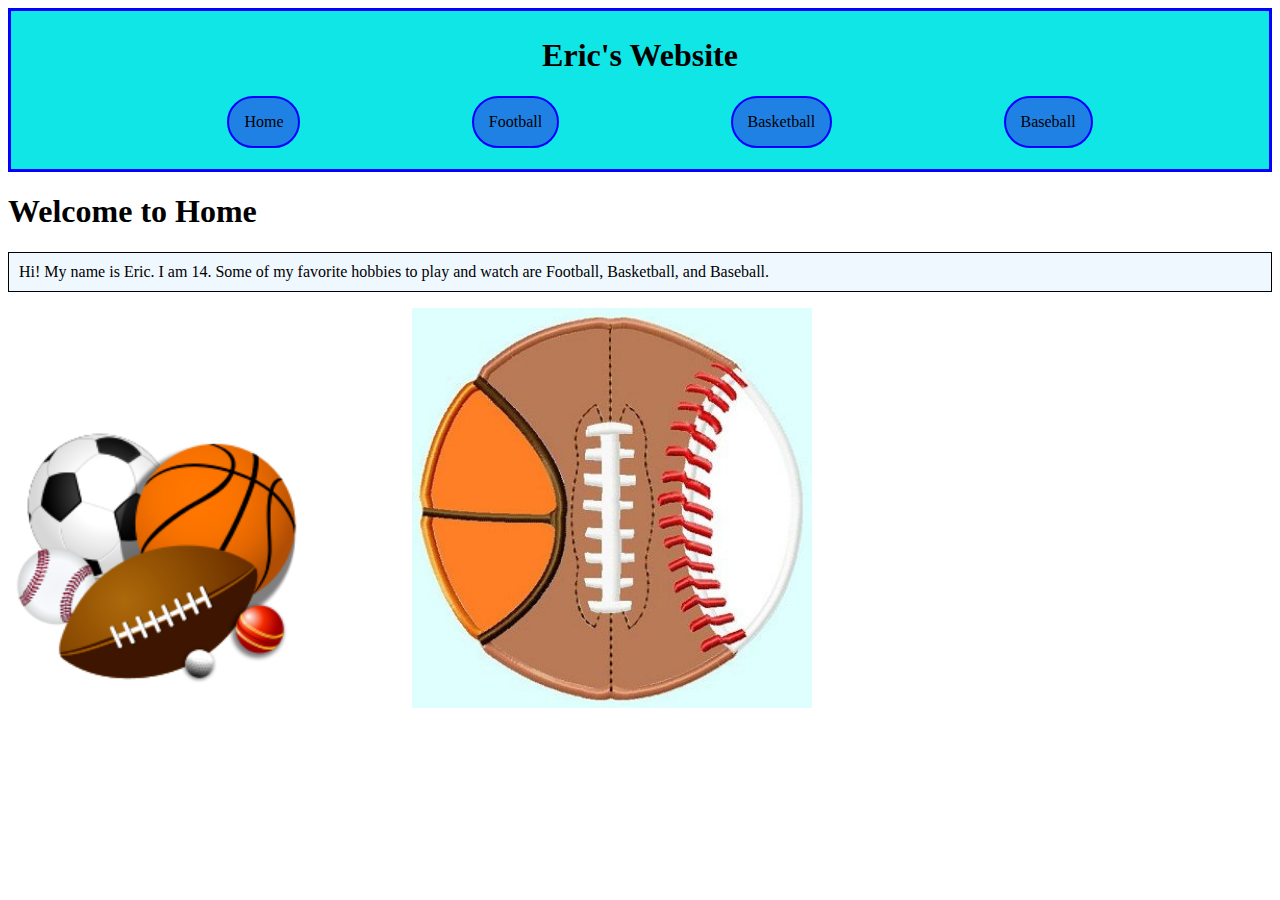
<file: index.html>
<!DOCTYPE html>
<html>
  <head>
    <meta charset="utf-8">
    <meta name="viewport" content="width=device-width">
    <title>repl.it</title>
    <link href="style.css" rel="stylesheet" type="text/css" />
  </head>
  <body>
    <div id="header">
      <h1>Eric's Website</h1>
      <ul id="nav">
        <a href="index.html"><li>Home</li></a>
        <a href="Football.html"><li>Football</li></a>
        <a href="Basketball.html"><li>Basketball</li></a>
        <a href="Baseball.html"><li>Baseball</li></a>
      </ul>
    </div>
    <h1>Welcome to Home</h1>
    <p id="Content">Hi! My name is Eric. I am 14. Some of my favorite hobbies to play and watch are Football, Basketball, and Baseball.</p>
    <img id="Sports" src="Images/Sports (1).png"></img>
    <img id="Sports2" src="Images/FBB2.jpg"></img>
</html>
</file>
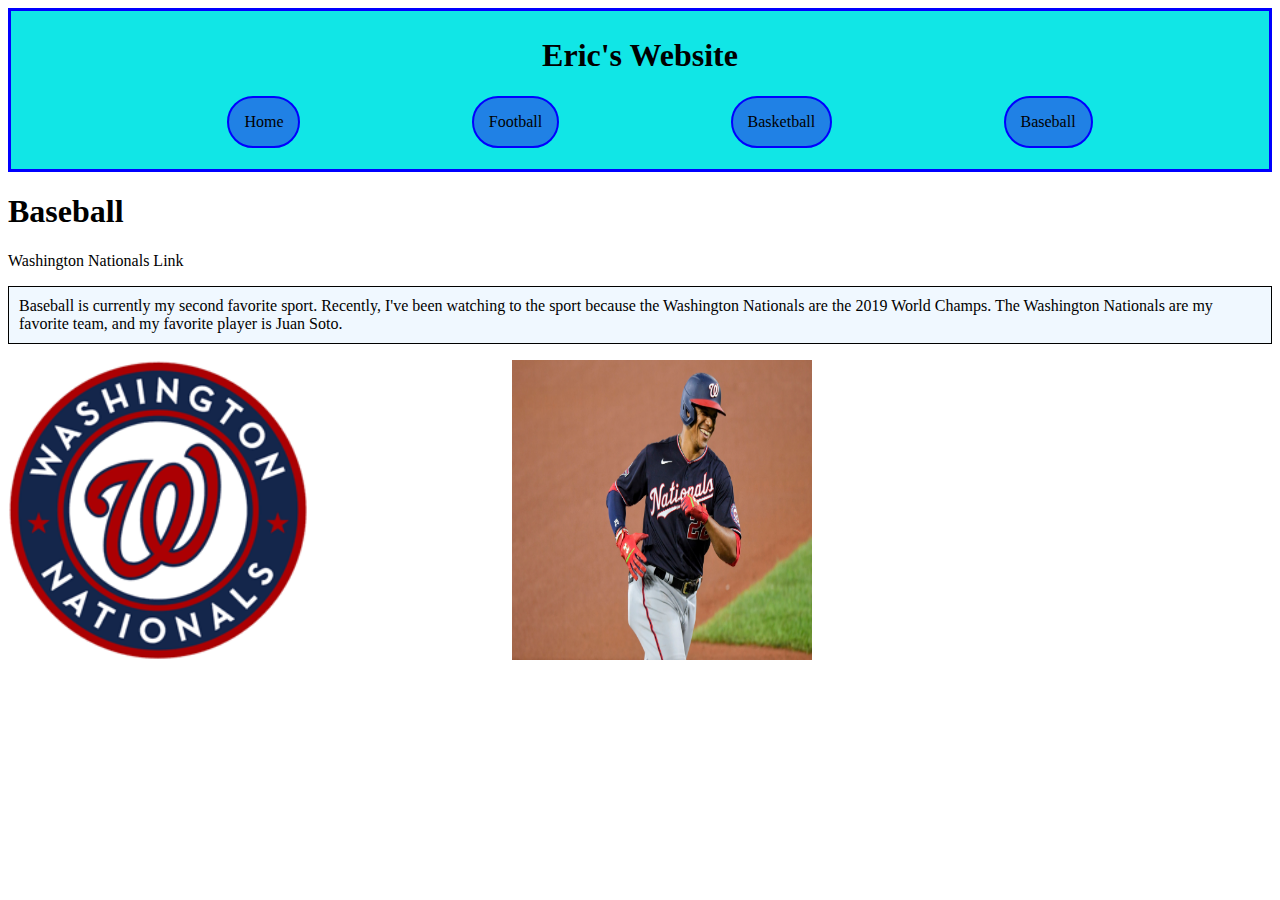
<file: Baseball.html>
<!DOCTYPE html>
<html>
  <head>
    <meta charset="utf-8">
    <meta name="viewport" content="width=device-width">
    <title>repl.it</title>
    <link href="style.css" rel="stylesheet" type="text/css" />
  </head>
  <body>
    <div id="header">
      <h1>Eric's Website</h1>
      <ul id="nav">
        <a href="index.html"><li>Home</li></a>
        <a href="Football.html"><li>Football</li></a>
        <a href="Basketball.html"><li>Basketball</li></a>
        <a href="Baseball.html"><li>Baseball</li></a>
      </ul>
    </div>
    <h1>Baseball</h1>
    <a id="BaseballLink" href="https://www.mlb.com/nationals">Washington Nationals Link</a>
    <p id="BaseballContent">Baseball is currently my second favorite sport. Recently, I've been watching to the sport because the Washington Nationals are the 2019 World Champs. The Washington Nationals are my favorite team, and my favorite player is Juan Soto.
    </p>
    <img id="Nationals" src="Images/Washington Nationals (1).png"></img>
    <img id="JuanSoto" src="Images/JuanSoto (1).jpg"></img>
  </body>
</html>
</file>
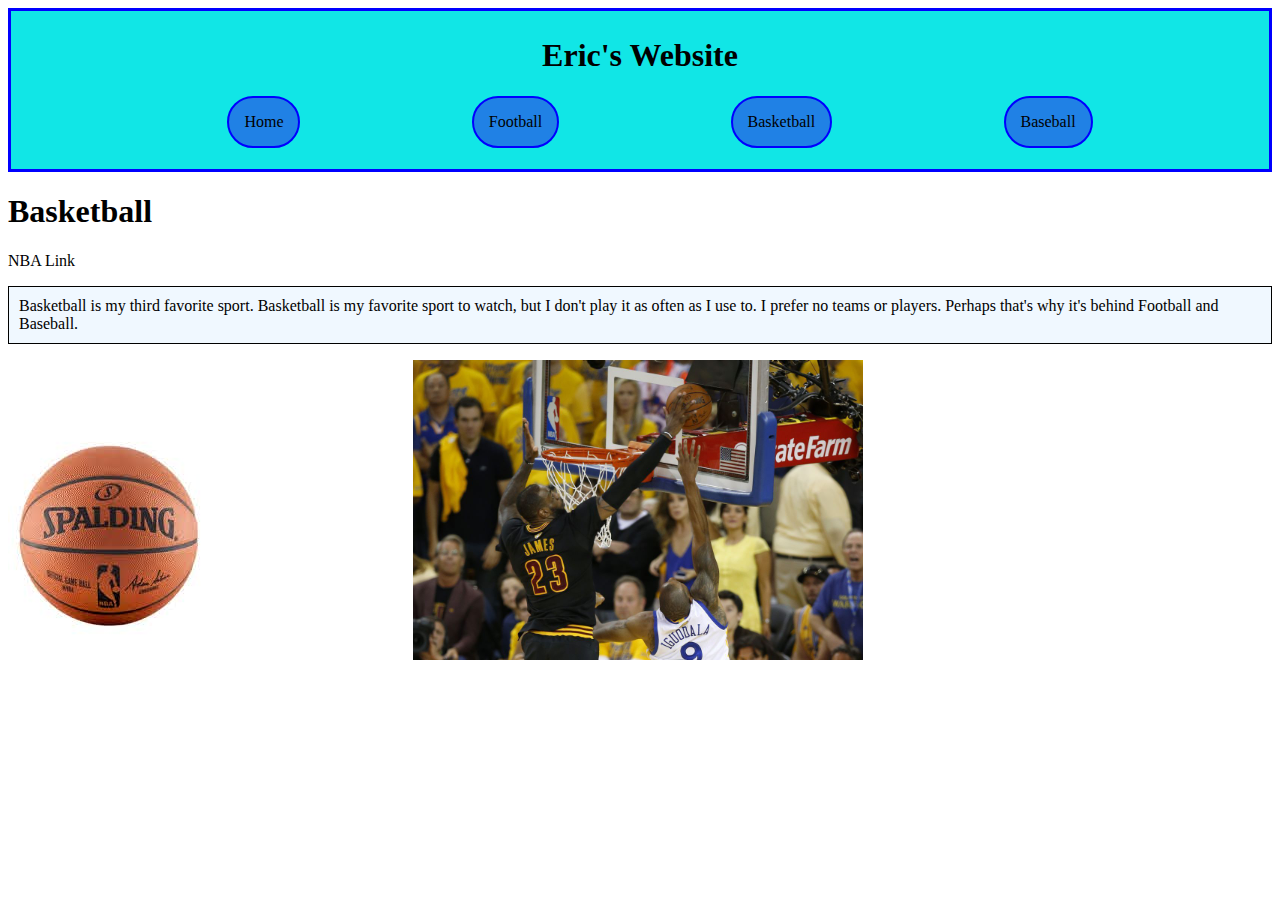
<file: Basketball.html>
<!DOCTYPE html>
<html>
  <head>
    <meta charset="utf-8">
    <meta name="viewport" content="width=device-width">
    <title>repl.it</title>
    <link href="style.css" rel="stylesheet" type="text/css" />
  </head>
  <body>
    <div id="header">
      <h1>Eric's Website</h1>
      <ul id="nav">
        <a href="index.html"><li>Home</li></a>
        <a href="Football.html"><li>Football</li></a>
        <a href="Basketball.html"><li>Basketball</li></a>
        <a href="Baseball.html"><li>Baseball</li></a>
      </ul>
    </div>
    <h1>Basketball</h1>
    <a id="BasketballLink" href="https://www.nba.com/">NBA Link</a>
    <p id="BasketballContent">Basketball is my third favorite sport. Basketball is my favorite sport to watch, but I don't play it as often as I use to. I prefer no teams or players. Perhaps that's why it's behind Football and Baseball.
    </p>
    <img id="Basketball" src="Images/Basketball (1).jpg"></img>
    <img id="LeBron" src="Images/LeBron-block (1).jpg"></img>
  </body>
</html>
</file>
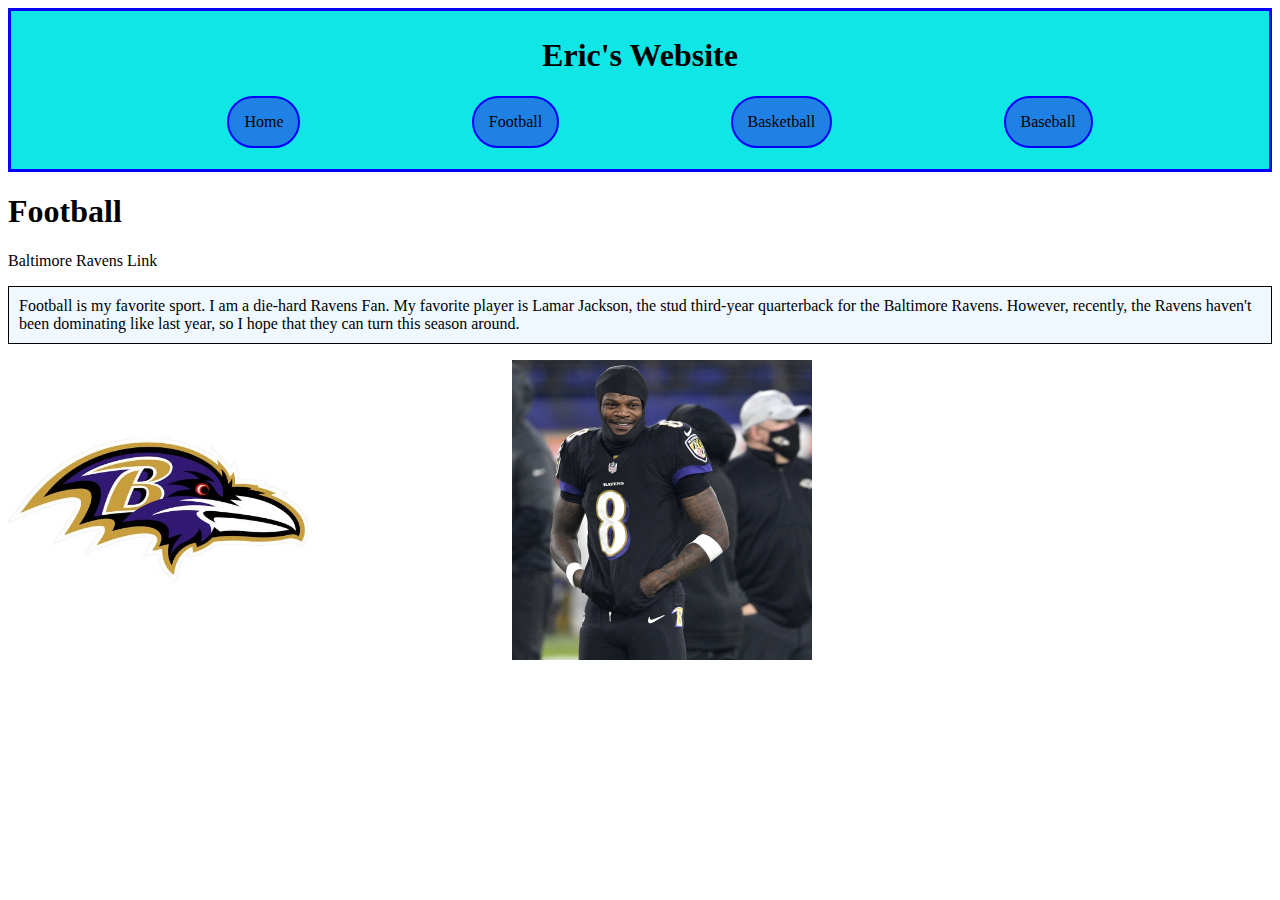
<file: Football.html>
<!DOCTYPE html>
<html>
  <head>
    <meta charset="utf-8">
    <meta name="viewport" content="width=device-width">
    <title>repl.it</title>
    <link href="style.css" rel="stylesheet" type="text/css" />
  </head>
  <body>
    <div id="header">
      <h1>Eric's Website</h1>
      <ul id="nav">
        <a href="index.html"><li>Home</li></a>
        <a href="Football.html"><li>Football</li></a>
        <a href="Basketball.html"><li>Basketball</li></a>
        <a href="Baseball.html"><li>Baseball</li></a>
      </ul>
    </div>
    <h1>Football</h1>
    <a id="FootballLink" href="https://www.baltimoreravens.com/">Baltimore Ravens Link</a>
    <p id="FootballContent">Football is my favorite sport. I am a die-hard Ravens Fan. My favorite player is Lamar Jackson, the stud third-year quarterback for the Baltimore Ravens. However, recently, the Ravens haven't been dominating like last year, so I hope that they can turn this season around.
    </p>
    <img id="Ravens" src="Images/Ravens Logo (1).jpg"></img>
    <img id="Lamar" src="Images/Lamar (1).jpg"></img>
  </body>
</html>
</file>
<file: style.css>
#header
{
  background-color: rgb(17, 230, 230);
  text-align: center;
  border: 3px solid blue;
  margin: -300px -300px 0px -300 px;
  padding: 5px;
}
#nav
{
  display: flex;
  justify-content: space-evenly;
}
#nav a
{
  text-decoration: none;
  color: black;
}
#nav li
{
  list-style-type: none;
  border: 2px solid blue;
  border-radius: 30px;
  padding: 15px;
  background-color: #2e2be48a;
}
#nav li:hover
{
  background-color: #b9d9eb;
}
#Content
{
  border: 1px solid black;
  padding: 10px;
  background-color: aliceblue;
}
#BasketballContent
{
  border: 1px solid black;
  padding: 10px;
  background-color: aliceblue
}
#BaseballContent
{
  border: 1px solid black;
  padding: 10px;
  background-color: aliceblue
}
#FootballContent
{
  border: 1px solid black;
  padding: 10px;
  background-color: aliceblue
}
#Nationals
{
  width:300px;
  height:300px;
}
#JuanSoto
{
  width:300px;
  height:300px;
  padding-left: 200px;
}
#Ravens
{
  width:300px;
  height:300px;
}
#Lamar
{
  width:300px;
  height:300px;
  padding-left: 200px;
}
#LeBron
{
  width:450px;
  height:300px;
  padding-left: 200px;
}
#Sports
{
  width:300px;
  height:300px;
}
#Sports2
{
  width:400px;
  height:400px;
  padding-left:100px;
}
#BaseballLink
{
  text-decoration: none;
  color: black;
}
#FootballLink
{
  text-decoration: none;
  color: black;
}
#BasketballLink
{
  text-decoration: none;
  color: black;
}
#BaseballLink:hover
{
  color: #b9d9eb;
}
#FootballLink:hover
{
  color: #b9d9eb;
}
#BasketballLink:hover
{
  color: #b9d9eb;
}
</file>
